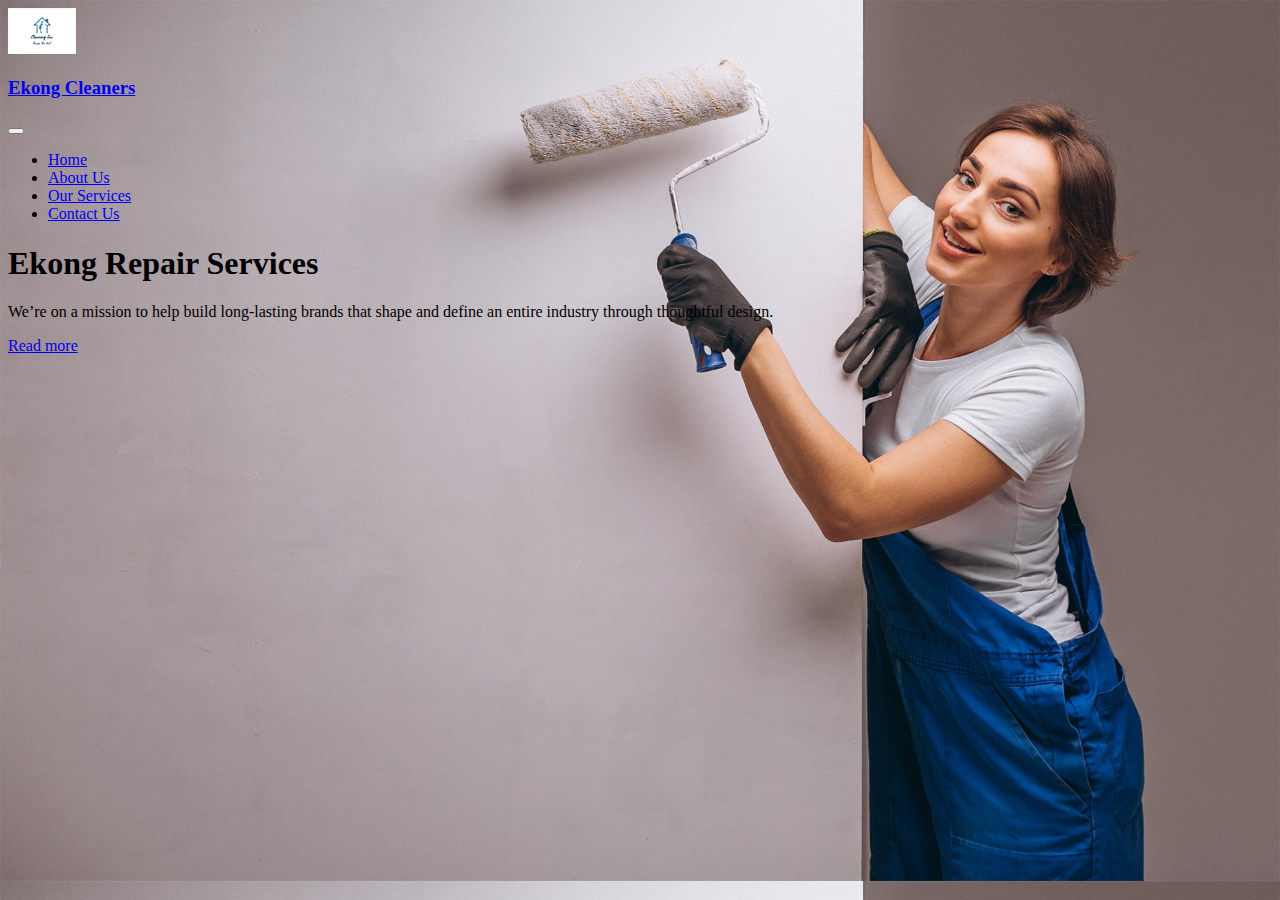
<file: index.html>
<!DOCTYPE html>
<html lang="en">
<head>
    <meta charset="UTF-8">
    <meta http-equiv="X-UA-Compatible" content="IE=edge">
    <meta name="viewport" content="width=device-width, initial-scale=1.0">
    <link href="https://cdn.jsdelivr.net/npm/bootstrap@5.1.1/dist/css/bootstrap.min.css" rel="stylesheet" integrity="sha384-F3w7mX95PdgyTmZZMECAngseQB83DfGTowi0iMjiWaeVhAn4FJkqJByhZMI3AhiU" crossorigin="anonymous">
    <link rel="stylesheet" href="style.css">
    <title>Home Page</title>
</head>
<body class='headerPage'>
    <header>
    <nav class="navbar sticky-top navbar-expand-lg navbar-light">
        <div class="container">
            <a class="navbar-brand" href="#"><img class="logo" src="images/images-clean.png" alt=""></a>
        <a class="navbar-brand" href="#"><h3>Ekong Cleaners</h3></a>
        <button class="navbar-toggler" type="button" data-bs-toggle="collapse" data-bs-target="#navbarSupportedContent" aria-controls="navbarSupportedContent" aria-expanded="false" aria-label="Toggle navigation">
            <span class="navbar-toggler-icon"></span>
        </button>
        <div class="collapse navbar-collapse" id="navbarSupportedContent">
            <ul class="navbar-nav ms-auto mb-2 mb-lg-0">
            <li class="nav-item px-4">
                <a class="nav-link " aria-current="page" href="index.html">Home</a>
            </li>
            <li class="nav-item px-4">
                <a class="nav-link" href="about.html">About Us</a>
            </li>
            <li class="nav-item px-4">
                <a class="nav-link" href="services.html">Our Services</a>
            </li>
            <li class="nav-item">
                <a class="nav-link" href="contact.html">Contact Us</a>
            </li>
            </ul>
            
        </div>
        </div>
    </nav>
 </header>


   
    <div class="position-relative overflow-hidden p-3 p--5 m-md-3 text-center pt-10 formalText">
        <div class="col-md-5 p-lg-5  my-5">
          <h1 class="display-4 fw-normal">Ekong Repair Services</h1>
          <p class="lead fw-normal">We’re on a mission to help build long-lasting brands that shape and define an entire industry through thoughtful design.</p>
          <a class="btn btn-outline-secondary" href="about.html">Read more</a>
        </div>
        <div class="product-device shadow-sm d-none d-md-block"></div>
        <div class="product-device product-device-2 shadow-sm d-none d-md-block"></div>
      </div>



<script src="https://cdn.jsdelivr.net/npm/bootstrap@5.1.1/dist/js/bootstrap.bundle.min.js" integrity="sha384-/bQdsTh/da6pkI1MST/rWKFNjaCP5gBSY4sEBT38Q/9RBh9AH40zEOg7Hlq2THRZ" crossorigin="anonymous"></script>
    
   
</body>
</html>
</file>
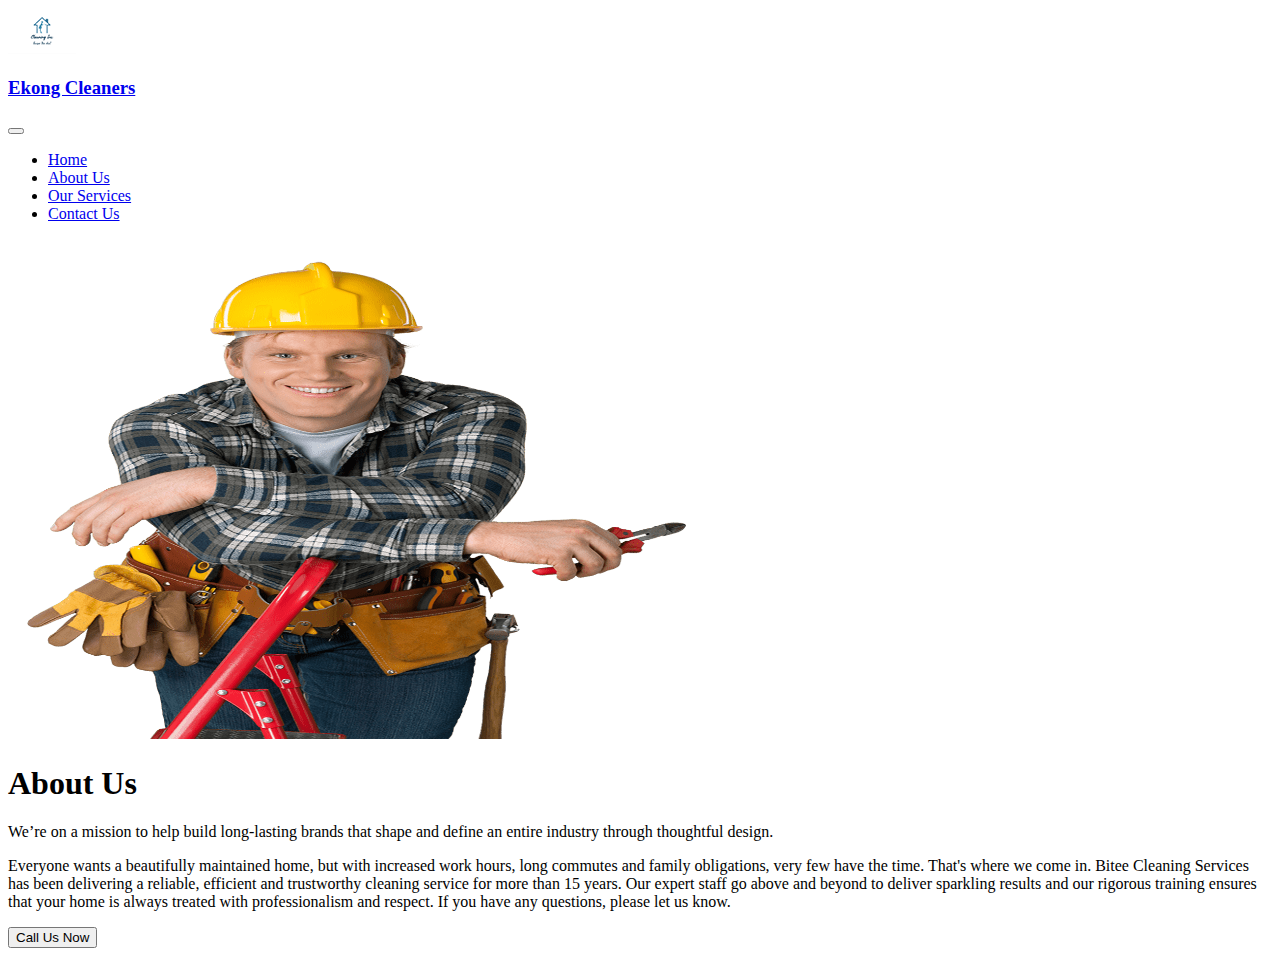
<file: about.html>
<!DOCTYPE html>
<html lang="en">
<head>
    <meta charset="UTF-8">
    <meta http-equiv="X-UA-Compatible" content="IE=edge">
    <meta name="viewport" content="width=device-width, initial-scale=1.0">
    <link href="https://cdn.jsdelivr.net/npm/bootstrap@5.1.1/dist/css/bootstrap.min.css" rel="stylesheet" integrity="sha384-F3w7mX95PdgyTmZZMECAngseQB83DfGTowi0iMjiWaeVhAn4FJkqJByhZMI3AhiU" crossorigin="anonymous">
    <link rel="stylesheet" href="style.css">
    <title>About Us</title>
</head>
<body class="bg-light">

    <header >
        <nav class="navbar sticky-top navbar-expand-lg navbar-light">
            <div class="container">
                <a class="navbar-brand" href="#"><img class="logo" src="images/images-clean.png" alt=""></a>
            <a class="navbar-brand" href="#"><h3>Ekong Cleaners</h3></a>
            <button class="navbar-toggler" type="button" data-bs-toggle="collapse" data-bs-target="#navbarSupportedContent" aria-controls="navbarSupportedContent" aria-expanded="false" aria-label="Toggle navigation">
                <span class="navbar-toggler-icon"></span>
            </button>
            <div class="collapse navbar-collapse" id="navbarSupportedContent">
                <ul class="navbar-nav ms-auto mb-2 mb-lg-0">
                <li class="nav-item px-4">
                    <a class="nav-link " aria-current="page" href="index.html">Home</a>
                </li>
                <li class="nav-item px-4">
                    <a class="nav-link" href="about.html">About Us</a>
                </li>
                <li class="nav-item px-4">
                    <a class="nav-link" href="services.html">Our Services</a>
                </li>
                <li class="nav-item">
                    <a class="nav-link" href="contact.html">Contact Us</a>
                </li>
                </ul>
                
            </div>
            </div>
        </nav>
     </header>

    <div class="container col-xxl-8 px-4 py-5">
        <div class="row flex-lg-row-reverse align-items-center g-5 py-5">
          <div class="col-10 col-sm-8 col-lg-6">
            <img src="images/billionphotos1079319min.png" class="d-block mx-lg-auto img-fluid" alt="Bootstrap Themes" width="700" height="500" loading="lazy">
          </div>
          <div class="col-lg-6">
            <h1 class="display-5 fw-bold lh-1 mb-3">About Us</h1>
            <p class="lead">We’re on a mission to help build long-lasting brands that shape and define an entire industry through thoughtful design.</p>
              <p class=" lead"> Everyone wants a beautifully maintained home, but with increased work hours, long commutes and family obligations, very few have the time. That's where we come in.
                Bitee Cleaning Services has been delivering a reliable, efficient and trustworthy cleaning service for more than 15 years.
                Our expert staff go above and beyond to deliver sparkling results and our rigorous training ensures that your home is always treated with professionalism and respect.      
                If you have any questions, please let us know.  
              </p>
            <div class="d-grid gap-2 d-md-flex justify-content-md-start">
              <button type="button" class="btn btn-danger btn-lg px-4 me-md-2">Call Us Now</button>
            </div>
          </div>
        </div>
      </div>

<script src="https://cdn.jsdelivr.net/npm/bootstrap@5.1.1/dist/js/bootstrap.bundle.min.js" integrity="sha384-/bQdsTh/da6pkI1MST/rWKFNjaCP5gBSY4sEBT38Q/9RBh9AH40zEOg7Hlq2THRZ" crossorigin="anonymous"></script>
    
   
</body>
</html>
</file>
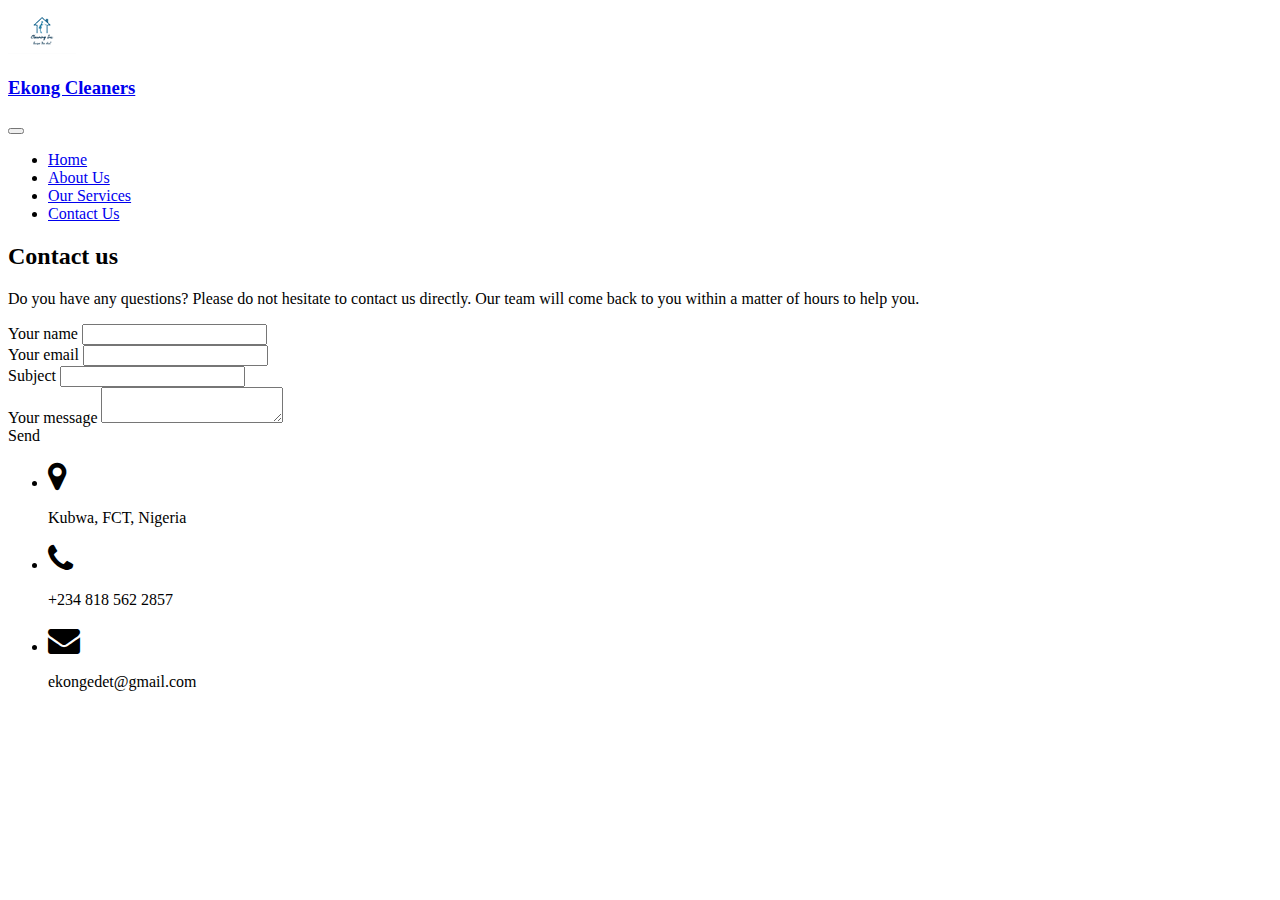
<file: contact.html>
<!DOCTYPE html>
<html lang="en">
<head>
    <meta charset="UTF-8">
    <meta http-equiv="X-UA-Compatible" content="IE=edge">
    <meta name="viewport" content="width=device-width, initial-scale=1.0">
    <link href="https://cdn.jsdelivr.net/npm/bootstrap@5.1.1/dist/css/bootstrap.min.css" rel="stylesheet" integrity="sha384-F3w7mX95PdgyTmZZMECAngseQB83DfGTowi0iMjiWaeVhAn4FJkqJByhZMI3AhiU" crossorigin="anonymous">
    <link rel="stylesheet" href="style.css">
    <link rel="stylesheet" href="https://stackpath.bootstrapcdn.com/font-awesome/4.7.0/css/font-awesome.min.css" integrity="sha384-wvfXpqpZZVQGK6TAh5PVlGOfQNHSoD2xbE+QkPxCAFlNEevoEH3Sl0sibVcOQVnN" crossorigin="anonymous">
    <title>Home Page</title>
</head>
<body class="bg-light" >
    <header >
    <nav class="navbar sticky-top navbar-expand-lg navbar-light">
        <div class="container">
            <a class="navbar-brand" href="#"><img class="logo" src="images/images-clean.png" alt=""></a>
        <a class="navbar-brand" href="#"><h3>Ekong Cleaners</h3></a>
        <button class="navbar-toggler" type="button" data-bs-toggle="collapse" data-bs-target="#navbarSupportedContent" aria-controls="navbarSupportedContent" aria-expanded="false" aria-label="Toggle navigation">
            <span class="navbar-toggler-icon"></span>
        </button>
        <div class="collapse navbar-collapse" id="navbarSupportedContent">
            <ul class="navbar-nav ms-auto mb-2 mb-lg-0">
            <li class="nav-item px-4">
                <a class="nav-link " aria-current="page" href="index.html">Home</a>
            </li>
            <li class="nav-item px-4">
                <a class="nav-link" href="about.html">About Us</a>
            </li>
            <li class="nav-item px-4">
                <a class="nav-link" href="services.html">Our Services</a>
            </li>
            <li class="nav-item">
                <a class="nav-link" href="contact.html">Contact Us</a>
            </li>
            </ul>
            
        </div>
        </div>
    </nav>
 </header>
<!--Section: Contact v.2-->
<section class="container ">

    <!--Section heading-->
    <h2 class="h1-responsive font-weight-bold text-center my-4">Contact us</h2>
    <!--Section description-->
    <p class="text-center w-responsive mx-auto mb-5">Do you have any questions? Please do not hesitate to contact us directly. Our team will come back to you within
        a matter of hours to help you.</p>

    <div class="row">

        <!--Grid column-->
        <div class="col-md-9 mb-md-0 mb-5">
            <form id="contact-form" name="contact-form" action="mail.php" method="POST">

                <!--Grid row-->
                <div class="row">

                    <!--Grid column-->
                    <div class="col-md-6">
                        <div class="md-form mb-0">
                            <label for="name" class="">Your name</label>
                            <input type="text" id="name" name="name" class="form-control">
                            
                        </div>
                    </div>
                    <!--Grid column-->

                    <!--Grid column-->
                    <div class="col-md-6">
                        <div class="md-form mb-0">
                            <label for="email" class="">Your email</label>
                            <input type="text" id="email" name="email" class="form-control">
                           
                        </div>
                    </div>
                    <!--Grid column-->

                </div>
                <!--Grid row-->

                <!--Grid row-->
                <div class="row">
                    <div class="col-md-12">
                        <div class="md-form mb-0">
                            <label for="subject" class="">Subject</label>
                            <input type="text" id="subject" name="subject" class="form-control">
                            
                        </div>
                    </div>
                </div>
                <!--Grid row-->

                <!--Grid row-->
                <div class="row">

                    <!--Grid column-->
                    <div class="col-md-12">

                        <div class="md-form">
                            <label for="message">Your message</label>
                            <textarea type="text" id="message" name="message" rows="2" class="form-control md-textarea"></textarea>
                            
                        </div>

                    </div>
                </div>
                <!--Grid row-->

            </form>

            <div class="text-center pt-5">
                <a class="btn btn-outline-secondary" > Send </a>
            </div>
            <div class="status"></div>
        </div>
        <!--Grid column-->

        <!--Grid column-->
        <div class="col-md-3 text-center">
            <ul class="list-unstyled mb-0">
                <li><i class="fa fa-map-marker fa-2x"></i>
                    <p>Kubwa, FCT, Nigeria</p>
                </li>

                <li><i class="fa fa-phone fa-2x"></i>
                    <p>+234 818 562 2857</p>
                </li>

                <li><i class="fa fa-envelope mt-4 fa-2x"></i>
                    <p>ekongedet@gmail.com</p>
                </li>
            </ul>
        </div>
        <!--Grid column-->

    </div>

</section>
<!--Section: Contact v.2-->



<script src="https://cdn.jsdelivr.net/npm/bootstrap@5.1.1/dist/js/bootstrap.bundle.min.js" integrity="sha384-/bQdsTh/da6pkI1MST/rWKFNjaCP5gBSY4sEBT38Q/9RBh9AH40zEOg7Hlq2THRZ" crossorigin="anonymous"></script>
    
   
</body>
</html>
</file>
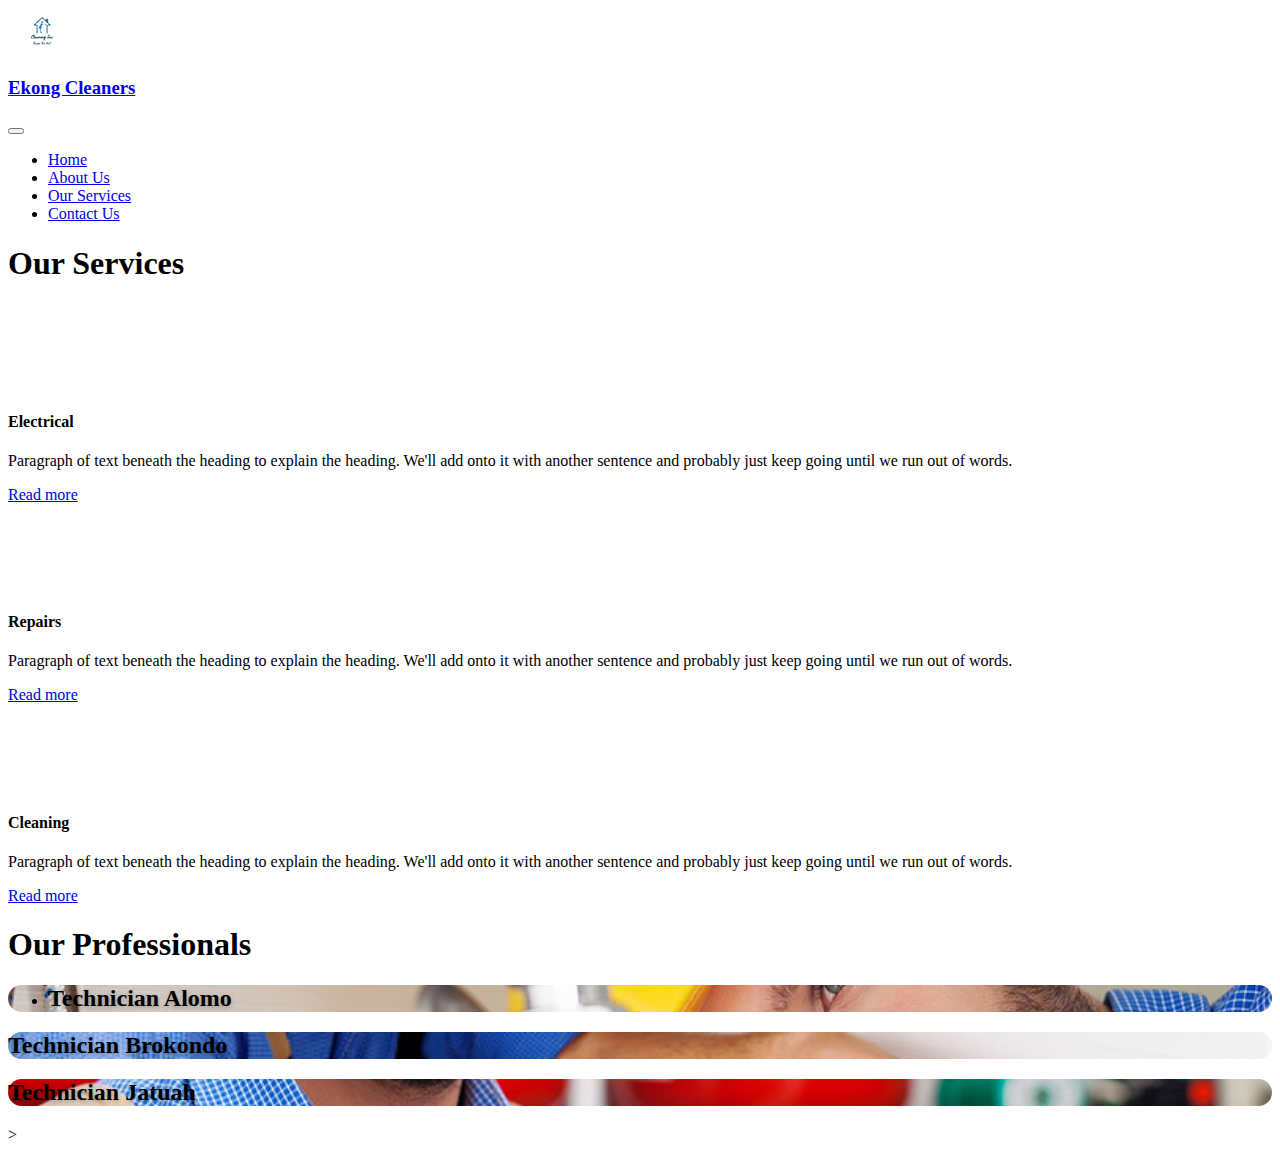
<file: services.html>
<!doctype html>
<html lang="en">
  <head>
    <meta charset="utf-8">
    <meta name="viewport" content="width=device-width, initial-scale=1">
    <meta name="description" content="">
    <meta name="generator" content="Hugo 0.84.0">
    <title>Our Services</title>

    <link rel="canonical" href="https://getbootstrap.com/docs/5.0/examples/features/">

    

    <!-- Bootstrap core CSS -->
    <link href="https://cdn.jsdelivr.net/npm/bootstrap@5.1.1/dist/css/bootstrap.min.css" rel="stylesheet" integrity="sha384-F3w7mX95PdgyTmZZMECAngseQB83DfGTowi0iMjiWaeVhAn4FJkqJByhZMI3AhiU" crossorigin="anonymous">

    <style>
      .bd-placeholder-img {
        font-size: 1.125rem;
        text-anchor: middle;
        -webkit-user-select: none;
        -moz-user-select: none;
        user-select: none;
      }

      @media (min-width: 768px) {
        .bd-placeholder-img-lg {
          font-size: 3.5rem;
        }
      }
    </style>

    
    <!-- Custom styles for this template -->
    <link href="features.css" rel="stylesheet">
    <link href="style.css" rel="stylesheet">
  </head>
  <body>
 
<main>
    <header >
        <nav class="navbar sticky-top navbar-expand-lg navbar-light">
            <div class="container">
                <a class="navbar-brand" href="#"><img class="logo" src="images/images-clean.png" alt=""></a>
            <a class="navbar-brand" href="#"><h3>Ekong Cleaners</h3></a>
            <button class="navbar-toggler" type="button" data-bs-toggle="collapse" data-bs-target="#navbarSupportedContent" aria-controls="navbarSupportedContent" aria-expanded="false" aria-label="Toggle navigation">
                <span class="navbar-toggler-icon"></span>
            </button>
            <div class="collapse navbar-collapse" id="navbarSupportedContent">
                <ul class="navbar-nav ms-auto mb-2 mb-lg-0">
                <li class="nav-item px-4">
                    <a class="nav-link " aria-current="page" href="index.html">Home</a>
                </li>
                <li class="nav-item px-4">
                    <a class="nav-link" href="about.html">About Us</a>
                </li>
                <li class="nav-item px-4">
                    <a class="nav-link" href="services.html">Our Services</a>
                </li>
                <li class="nav-item">
                    <a class="nav-link" href="contact.html">Contact Us</a>
                </li>
                </ul>
                
            </div>
            </div>
        </nav>
     </header>
    

  <div class="container px-4 py-5" id="featured-3">
    <h1 class="pb-2 text-center">Our Services</h1>
    <div class="row g-4 py-5 row-cols-1 row-cols-lg-3">
      <div class="feature col">
        <div class="feature-icon bg-danger">
          <img src="images/electric.svg">
        </div>
        <h4>Electrical</h4>
        <p>Paragraph of text beneath the heading to explain the heading. We'll add onto it with another sentence and probably just keep going until we run out of words.</p>
        <a href="#" class="icon-link">
         Read more
          <svg class="bi" width="1em" height="1em"><use xlink:href="#chevron-right"/></svg>
        </a>
      </div>
      <div class="feature col">
        <div class="feature-icon bg-danger ">
          <img src="images/painting.svg" alt="">
        </div>
        <h4>Repairs</h4>
        <p>Paragraph of text beneath the heading to explain the heading. We'll add onto it with another sentence and probably just keep going until we run out of words.</p>
        <a href="#" class="icon-link">
         Read more
          <svg class="bi" width="1em" height="1em"><use xlink:href="#chevron-right"/></svg>
        </a>
      </div>
      <div class="feature col">
        <div class="feature-icon circle-icon bg-danger bg-gradient">
         <img src="images/repair.svg" alt="">
        </div>
        <h4>Cleaning</h4>
        <p>Paragraph of text beneath the heading to explain the heading. We'll add onto it with another sentence and probably just keep going until we run out of words.</p>
        <a href="#" class="icon-link">
         Read more
          <svg class="bi" width="1em" height="1em"><use xlink:href="#chevron-right"/></svg>
        </a>
      </div>
    </div>
  </div>



  <div class="container px-4 py-5" id="custom-cards">
    <h1 class="pb-2 text-center">Our Professionals</h1>

    <div class="row row-cols-1 row-cols-lg-3 align-items-stretch g-4 py-5">
      <div class="col myimage">
        <div class="card card-cover h-100 overflow-hidden text-white  rounded-5  myimage" style="background-image: url('images/frg.jpg  ');">
          <div class="d-flex flex-column h-100 p-5 pb-3 text-white text-shadow-1">
            
            <ul class="d-flex list-unstyled mt-auto">
             
              <li class="d-flex align-items-center">
                <h2 class="pt-5 mt-5 mb-4 display-9 lh-1 fw-bold">Technician Alomo</h2>
                
              </li>
            </ul>
          </div>
        </div>
      </div>

      <div class="col myimage">
        <div class="card card-cover h-100 overflow-hidden text-white  rounded-5 shadow-lg " style="background-image: url('images/billionphotos1882993.jpg');">
          <div class="d-flex flex-column h-100 p-5 pb-3 text-white text-shadow-1">
  
            <ul class="d-flex list-unstyled "></ul>
              
              <li class="d-flex align-items-center mt-auto me-3">
                <h2 class="pt-5 mt-5 mb-4 display-9 lh-1 fw-bold">Technician Brokondo</h2>
              </li>
             
            </ul>
          </div>
        </div>
      </div>

      <div class="col myimage">
        <div class="card card-cover h-100 overflow-hidden text-white  rounded-5 shadow-lg " style="background-image: url('images/rg.jpg');">
          <div class="d-flex flex-column h-100 p-5 pb-3 text-white text-shadow-1">
  
            <ul class="d-flex list-unstyled "></ul>
              
              <li class="d-flex align-items-center mt-auto me-3">
                <h2 class="pt-5 mt-5 mb-4 display-9 lh-1 fw-bold">Technician Jatuah</h2>
              </li>
             
            </ul>
          </div>
        </div>
      </div>
    </div>
  </div>


</main>


<script src="https://cdn.jsdelivr.net/npm/bootstrap@5.1.1/dist/js/bootstrap.bundle.min.js" integrity="sha384-/bQdsTh/da6pkI1MST/rWKFNjaCP5gBSY4sEBT38Q/9RBh9AH40zEOg7Hlq2THRZ" crossorigin="anonymous"></script>>

      
  </body>
</html>
</file>
<file: style.css>
.headerPage {
  background-image: url("images/hero-bg.jpg");
  height: 100%;
  width: 100%;
  background-size: cover;
}
@media (max-width: 768px) {
  .headerPage {
    width: 100%;
    height: 100%;
    background-size: cover;
    background-repeat: no-repeat;
    height: 590px;
  }
  .myimage {
    height: 400px;
  }
}
@media (max-width: 490px) {
  .headerPage {
    background-position: 81.49% 50%;
    width: 100%;
    padding: 0;
    overflow: visible;
    height: 600px;
  }
  .formalText{
    margin-top:60px;
}
</file>
<file: features.css>
.b-example-divider {
  height: 3rem;
  background-color: rgba(0, 0, 0, 0.1);
  border: solid rgba(0, 0, 0, 0.15);
  border-width: 1px 0;
  box-shadow: inset 0 0.5em 1.5em rgba(0, 0, 0, 0.1),
    inset 0 0.125em 0.5em rgba(0, 0, 0, 0.15);
}

.bi {
  vertical-align: -0.125em;
  fill: currentColor;
}

.feature-icon {
  display: inline-flex;
  align-items: center;
  justify-content: center;
  width: 4.5rem;
  height: 4.5rem;
  margin-bottom: 1rem;
  font-size: 2rem;
  color: #fff;
  border-radius: 50%;
}

.icon-link {
  display: inline-flex;
  align-items: center;
}

.icon-square {
  display: inline-flex;
  align-items: center;
  justify-content: center;
  width: 3rem;
  height: 3rem;
  font-size: 1.5rem;
  border-radius: 0.75rem;
}

.rounded-4 {
  border-radius: 0.5rem;
}
.rounded-5 {
  border-radius: 1rem;
}

.text-shadow-1 {
  text-shadow: 0 0.125rem 0.25rem rgba(0, 0, 0, 0.25);
}
.text-shadow-2 {
  text-shadow: 0 0.25rem 0.5rem rgba(0, 0, 0, 0.25);
}
.text-shadow-3 {
  text-shadow: 0 0.5rem 1.5rem rgba(0, 0, 0, 0.25);
}

.card-cover {
  background-repeat: no-repeat;
  background-position: center center;
  background-size: cover;
}
</file>
